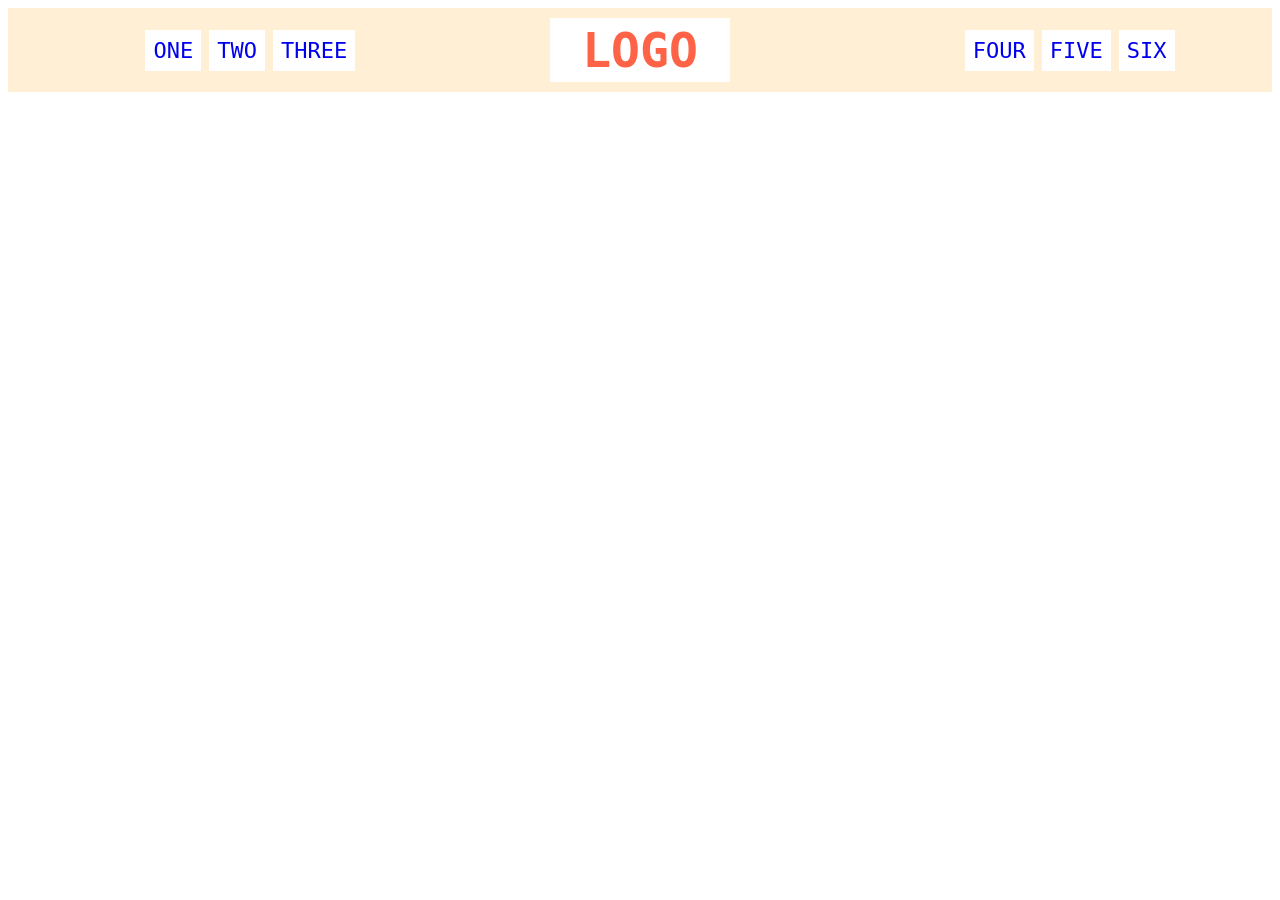
<file: flex/02-flex-header/index.html>
<!DOCTYPE html>
<html lang="en">
  <head>
    <meta charset="UTF-8">
    <meta http-equiv="X-UA-Compatible" content="IE=edge">
    <meta name="viewport" content="width=device-width, initial-scale=1.0">
    <title>Flex Header</title>
    <link rel="stylesheet" href="style.css">
  </head>
  <body>
    <div class="header">
      <div>
        <ul class="left-links">
          <li><a href="#">ONE</a></li>
          <li><a href="#">TWO</a></li>
          <li><a href="#">THREE</a></li>
        </ul>
      </div>
      <div class="logo">LOGO</div>
      <div>
        <ul class="right-links">
          <li><a href="#">FOUR</a></li>
          <li><a href="#">FIVE</a></li>
          <li><a href="#">SIX</a></li>
        </ul>
      </div>
    </div>
  </body>
</html>
</file>
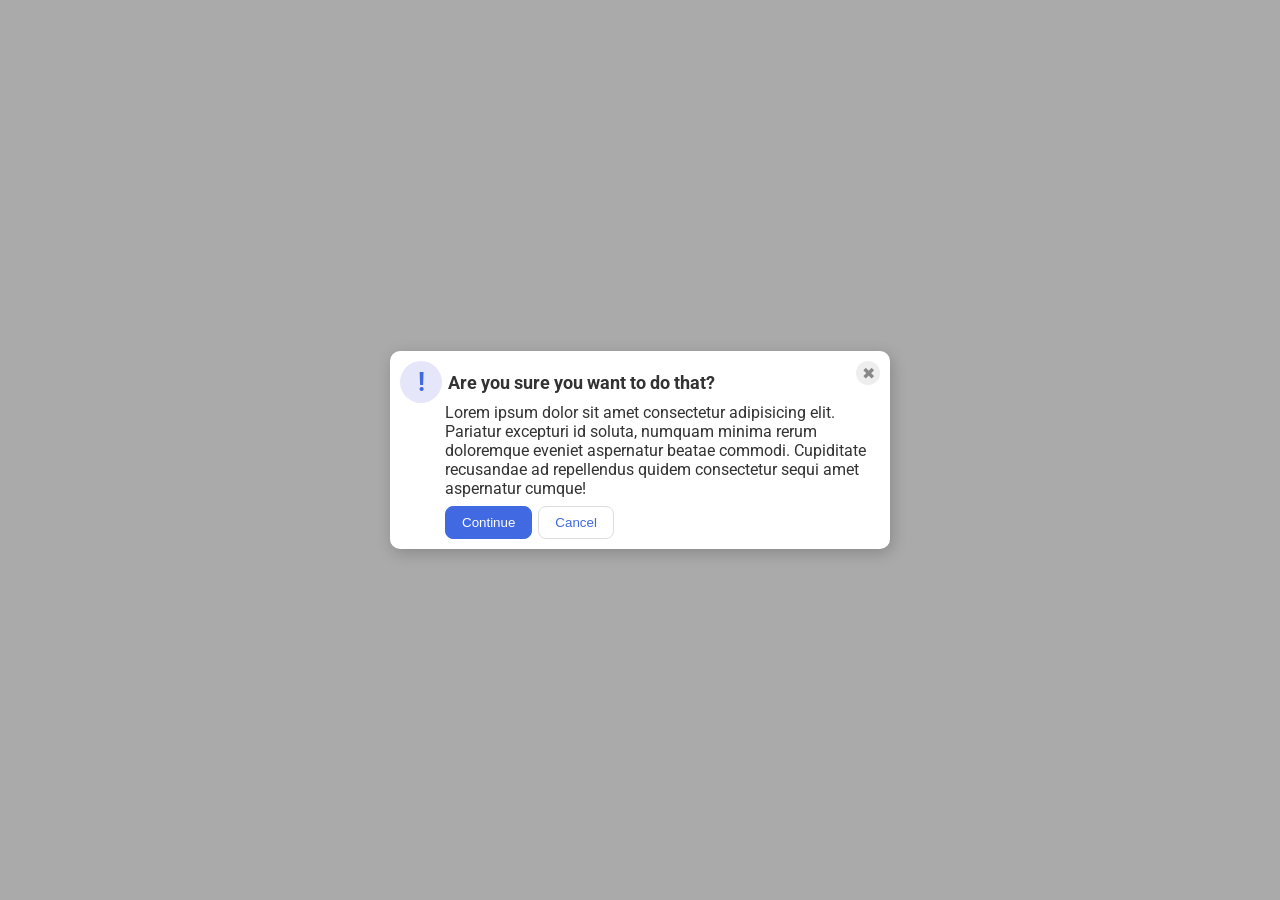
<file: flex/05-flex-modal/index.html>
<!DOCTYPE html>
<html lang="en">
  <head>
    <meta charset="UTF-8">
    <meta http-equiv="X-UA-Compatible" content="IE=edge">
    <meta name="viewport" content="width=device-width, initial-scale=1.0">
    <link rel="stylesheet" href="style.css">
    <title>Modal</title>
  </head>
  <body>
    <div class="modal">
      <div class="icon-header-close">
        <div class="icon">!</div>
        <div class="header">Are you sure you want to do that?</div>
        <div class="close-button">✖</div>
      </div> 
        <div class="text">Lorem ipsum dolor sit amet consectetur adipisicing elit. Pariatur excepturi id soluta, numquam minima rerum doloremque eveniet aspernatur beatae commodi. Cupiditate recusandae ad repellendus quidem consectetur sequi amet aspernatur cumque!</div>
        <div class="button-container"> 
          <button class="continue">Continue</button>
          <button class="cancel">Cancel</button>
        </div>  
    </div>
  </body>
</html>
</file>
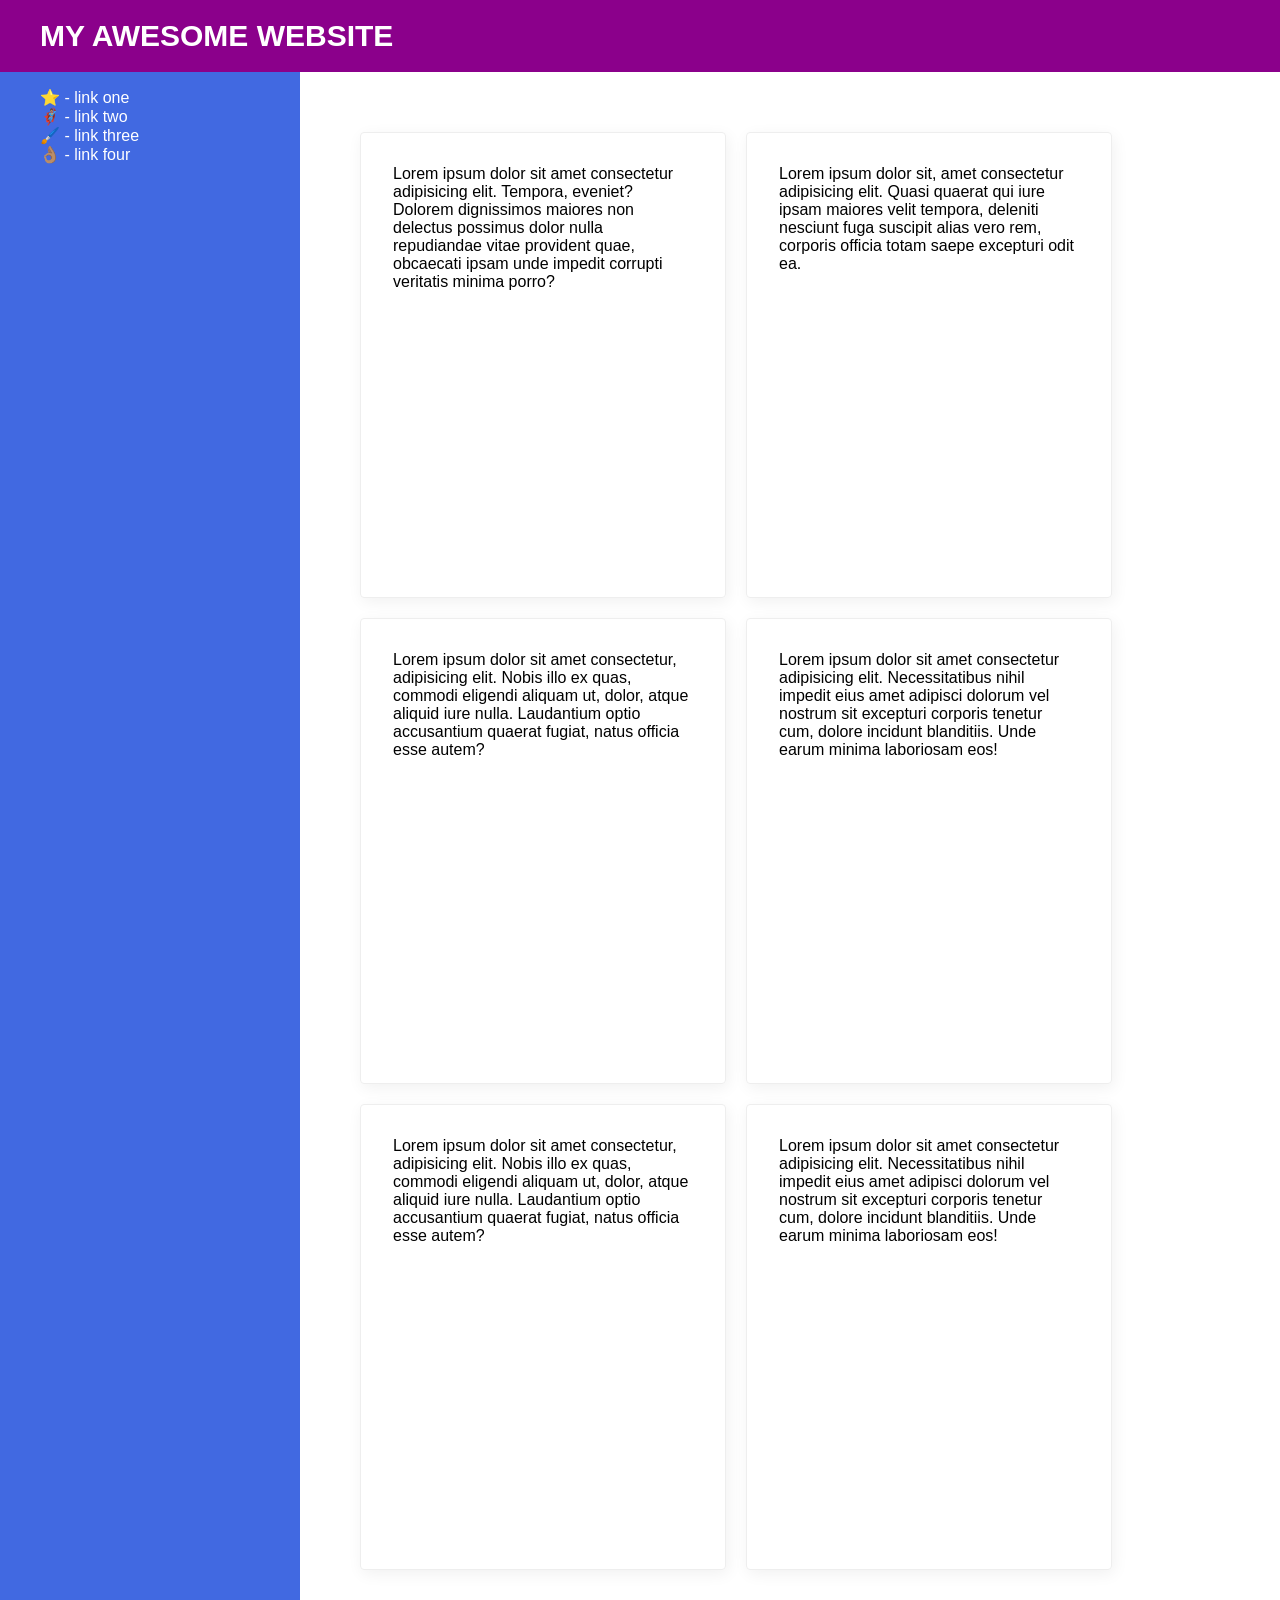
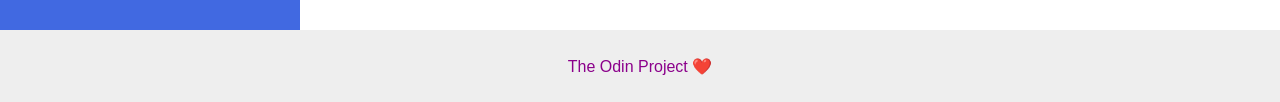
<file: flex/07-flex-layout-2/index.html>
<!DOCTYPE html>
<html lang="en">
  <head>
    <meta charset="UTF-8">
    <meta http-equiv="X-UA-Compatible" content="IE=edge">
    <meta name="viewport" content="width=device-width, initial-scale=1.0">
    <title>The Holy Grail</title>
    <link rel="stylesheet" href="style.css">
  </head>
  <body>
    <div class="header">
      MY AWESOME WEBSITE
    </div>
    <div class="content-class">
      <div class="sidebar">
        <ul>
          <li><a href="#">⭐ - link one</a></li>
          <li><a href="#">🦸🏽‍♂️ - link two</a></li>
          <li><a href="#">🖌️ - link three</a></li>
          <li><a href="#">👌🏽 - link four</a></li>
        </ul>
      </div>
      <div class="card-container"> 
        <div class="card">Lorem ipsum dolor sit amet consectetur adipisicing elit. Tempora, eveniet? Dolorem dignissimos maiores non delectus possimus dolor nulla repudiandae vitae provident quae, obcaecati ipsam unde impedit corrupti veritatis minima porro?</div>
        <div class="card">Lorem ipsum dolor sit, amet consectetur adipisicing elit. Quasi quaerat qui iure ipsam maiores velit tempora, deleniti nesciunt fuga suscipit alias vero rem, corporis officia totam saepe excepturi odit ea.</div>
        <div class="card">Lorem ipsum dolor sit amet consectetur, adipisicing elit. Nobis illo ex quas, commodi eligendi aliquam ut, dolor, atque aliquid iure nulla. Laudantium optio accusantium quaerat fugiat, natus officia esse autem?</div>
        <div class="card">Lorem ipsum dolor sit amet consectetur adipisicing elit. Necessitatibus nihil impedit eius amet adipisci dolorum vel nostrum sit excepturi corporis tenetur cum, dolore incidunt blanditiis. Unde earum minima laboriosam eos!</div>
        <div class="card">Lorem ipsum dolor sit amet consectetur, adipisicing elit. Nobis illo ex quas, commodi eligendi aliquam ut, dolor, atque aliquid iure nulla. Laudantium optio accusantium quaerat fugiat, natus officia esse autem?</div>
        <div class="card">Lorem ipsum dolor sit amet consectetur adipisicing elit. Necessitatibus nihil impedit eius amet adipisci dolorum vel nostrum sit excepturi corporis tenetur cum, dolore incidunt blanditiis. Unde earum minima laboriosam eos!</div>
      </div>
    </div>  
    <div class="footer">
      The Odin Project ❤️
    </div>
  </body>
</html>
</file>
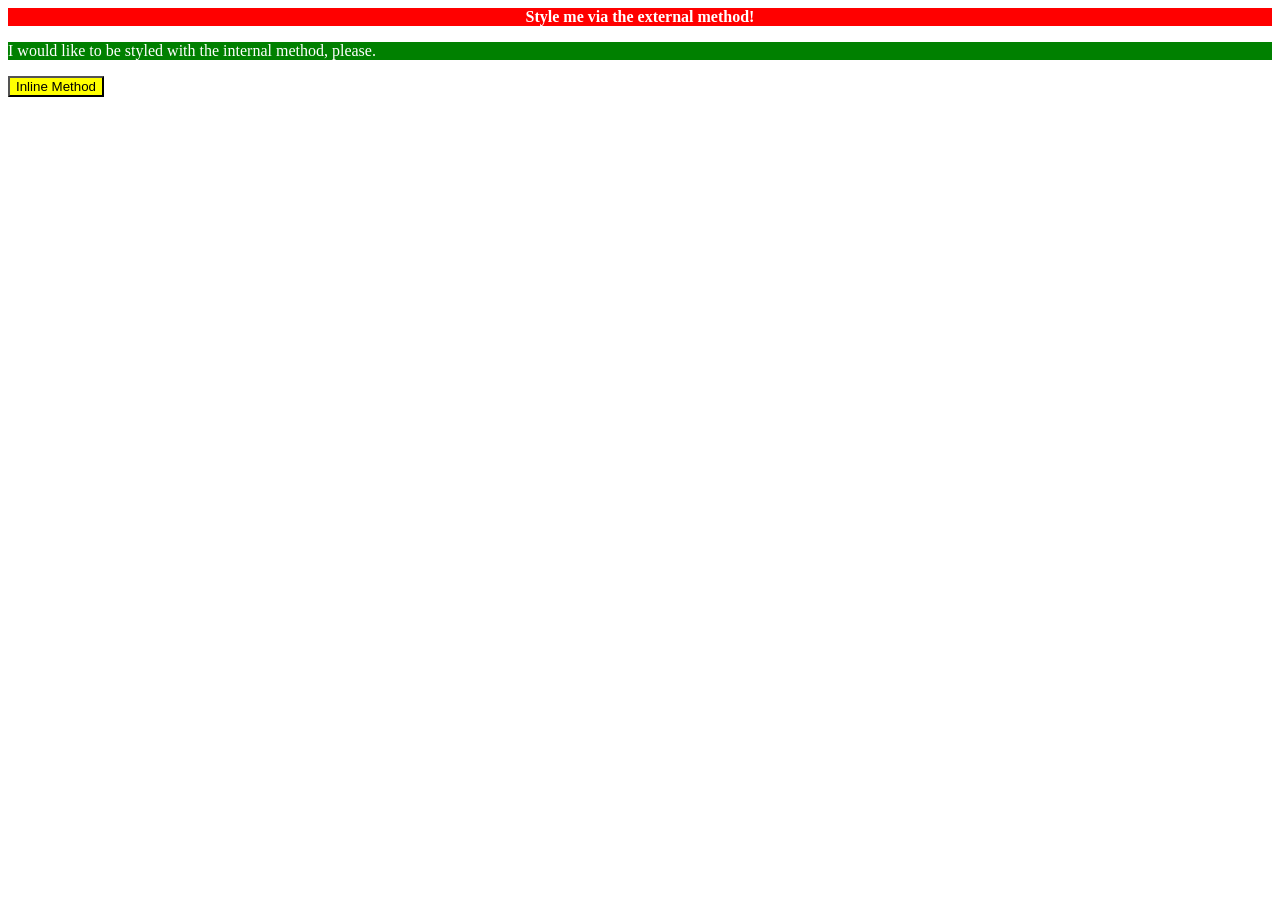
<file: foundations/01-css-methods/index.html>
<!DOCTYPE html>
<html lang="en">
  <head>
    <meta charset="UTF-8">
    <meta http-equiv="X-UA-Compatible" content="IE=edge">
    <meta name="viewport" content="width=device-width, initial-scale=1.0">
    <link rel="stylesheet" href="style.css">
    <title>Methods for Adding CSS</title>
    <style>
      p {
        color:white;
        background-color: green;
      }
    </style>
  </head>
  <body>
    <div>Style me via the external method!</div>
    <p>I would like to be styled with the internal method, please.</p>
    <button style="color:black;background-color:yellow;">Inline Method</button>
  </body>
</html>
</file>
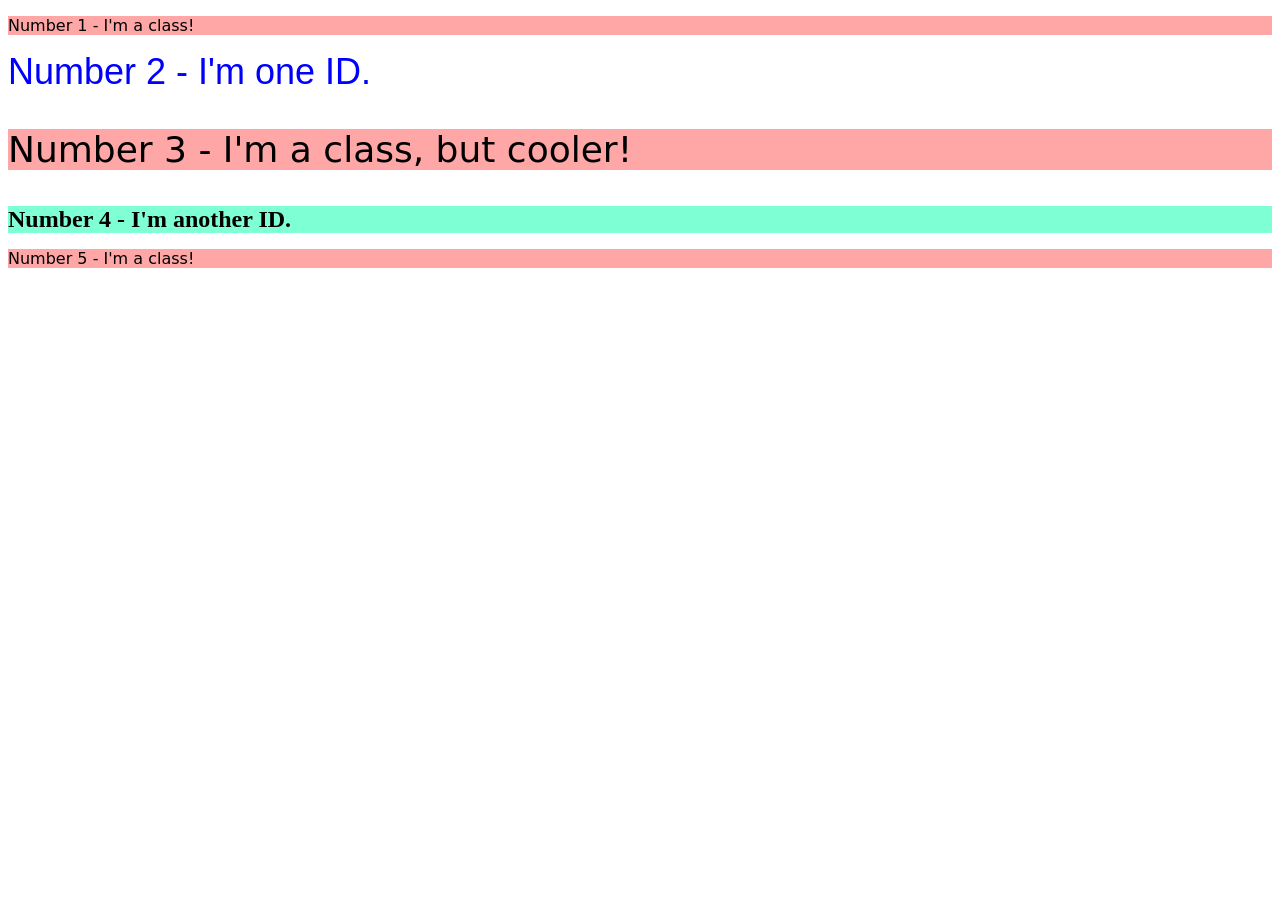
<file: foundations/02-class-id-selectors/index.html>
<!DOCTYPE html>
<html lang="en">
  <head>
    <meta charset="UTF-8">
    <meta http-equiv="X-UA-Compatible" content="IE=edge">
    <meta name="viewport" content="width=device-width, initial-scale=1.0">
    <title>Class and ID Selectors</title>
    <link rel="stylesheet" href="style.css">
  </head>
  <body>
    <p>Number 1 - I'm a class!</p>
    <div class="line-2">Number 2 - I'm one ID.</div>
    <p style="font-size: 36px">Number 3 - I'm a class, but cooler!</p>
    <div class="line-4">Number 4 - I'm another ID.</div>
    <p>Number 5 - I'm a class!</p>
  </body>
</html>
</file>
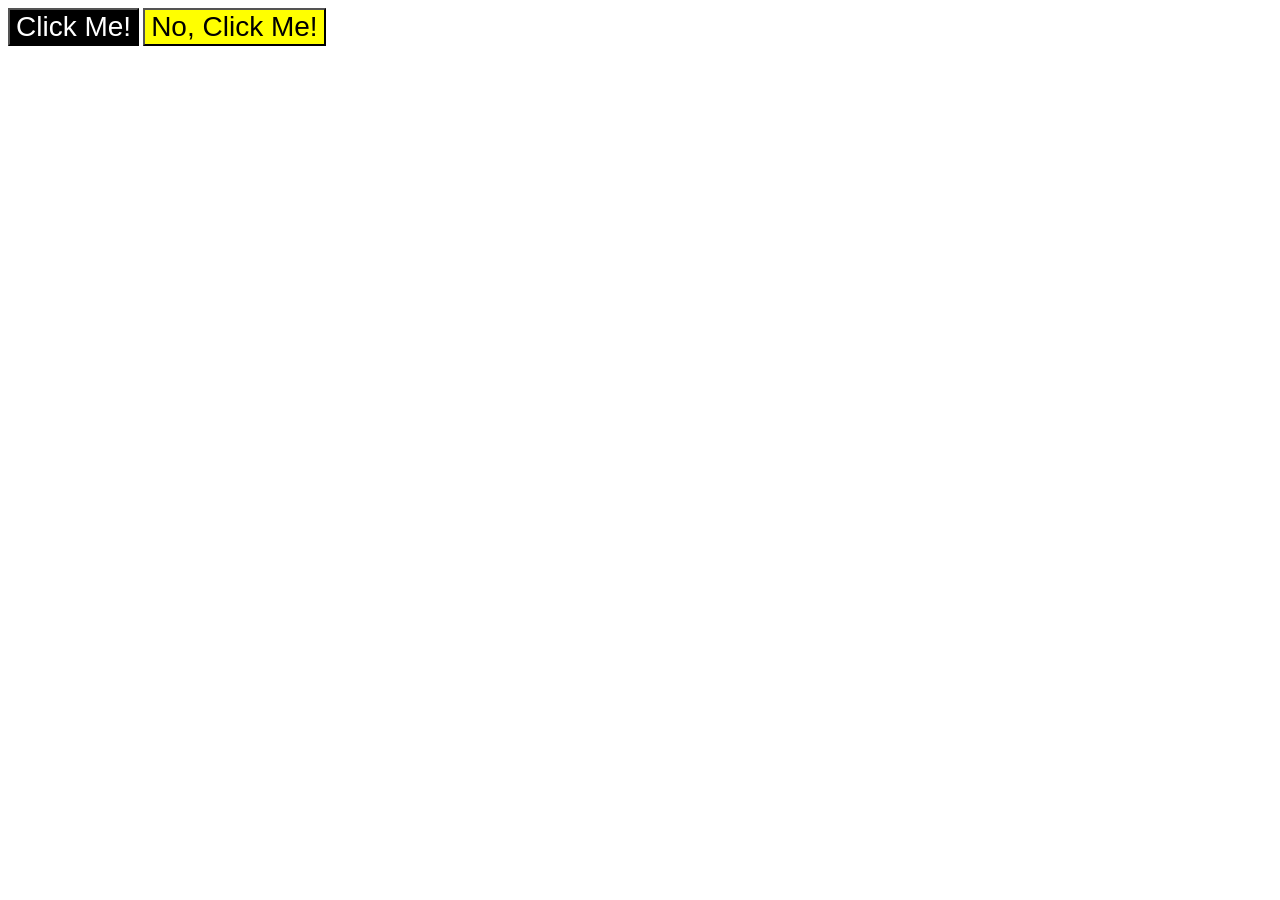
<file: foundations/03-grouping-selectors/index.html>
<!DOCTYPE html>
<html lang="en">
  <head>
    <meta charset="UTF-8">
    <meta http-equiv="X-UA-Compatible" content="IE=edge">
    <meta name="viewport" content="width=device-width, initial-scale=1.0">
    <title>Grouping Selectors</title>
    <link rel="stylesheet" href="style.css">
  </head>
  <body>
    <button class="button-text" id="black-button">Click Me!</button>
    <button class="button-text" id="yellow-button">No, Click Me!</button>
  </body>
</html>
</file>
<file: flex/02-flex-header/style.css>
.header  {
  font-family: monospace;
  background: papayawhip;
  display:flex;
  flex-direction: row;
  align-items: center;
  justify-content: space-around;
  flex-grow: 1;
}

.logo {
  font-size: 48px;
  font-weight: 900;
  color: tomato;
  background: white;
  padding: 4px 32px;
  display:flex;
  align-items: center;
  justify-content: center;
  margin-top: 10px;
  margin-bottom: 10px;
}



ul {
  /* this removes the dots on the list items*/
  list-style-type: none;
  display:flex;
  gap:8px;
}


a {
  font-size: 22px;
  background: white;
  padding: 8px;
  /* this removes the line under the links */
  text-decoration: none;
}
</file>
<file: flex/05-flex-modal/style.css>
@import url('https://fonts.googleapis.com/css2?family=Roboto:wght@400;700&display=swap');

html, body {
  height: 100%;
}

body {
  font-family: Roboto, sans-serif;
  margin: 0;
  background: #aaa;
  color: #333;
  /* I'll give you this one for free lol */
  display: flex;
  align-items: center;
  justify-content: center;
}

.modal {
  background: white;
  width: 480px;
  border-radius: 10px;
  box-shadow: 2px 4px 16px rgba(0,0,0,.2);
  padding:10px;
  justify-content: left;
}/*really?? i forgot to make this a flex container??*/

.icon-header-close {
  display:flex;
  flex-direction:row;
  /*justify-content: space-between;
  align-items:baseline;*/
}/*technically didn't have to do this; I could have just made the .modal a flexbox and it would have done the same thing*/


.icon {
  color: royalblue;
  font-size: 26px;
  font-weight: 700;
  background: lavender;
  width: 42px;
  height: 42px;
  border-radius: 50%;
  display: flex;
  align-items: center;
  justify-content: center;
  flex-shrink:0;
}

.close-button {
  background: #eee;
  border-radius: 50%;
  color: #888;
  font-weight: 400;
  font-size: 16px;
  height: 24px;
  width: 24px;
  display: flex;
  align-items: center;
  justify-content: center;
  justify-self:flex-end;
  flex-shrink:0; /*got from the solution; keeps icon from getting deformed*/
}

button {
  padding: 8px 16px;
  border-radius: 8px;
}

.button-container {
  display:inline-flex;
  margin-left:45px; /*to align with endof icon*/
  margin-top:8px;
  gap:6px;

}

button.continue {
  background: royalblue;
  border: 1px solid royalblue;
  color: white;
}

button.cancel {
  background: white;
  border: 1px solid #ddd;
  color: royalblue;
}

.header {
  font-weight: bolder;
  font-size: large;
  align-self:center;
  margin-left:6px; /*so that the heading matches up with the text exactly*/
  flex-basis:95%;/*my attempt to get the header to take up more space so that I can push the close button to the right side.*/
  
}


.text {
  margin-left:45px;
}
</file>
<file: flex/07-flex-layout-2/style.css>
body {
  font-family: -apple-system, BlinkMacSystemFont, 'Segoe UI', Roboto, Oxygen, Ubuntu, Cantarell, 'Open Sans', 'Helvetica Neue', sans-serif;
  margin: 0;
  min-height: 100vh;
}

.content-class {
  /*cards,sidebar*/
  display:flex;
  flex-direction:row;
}
.header {
  height: 72px;
  background: darkmagenta;
  color: white;
  display:flex;
  align-items:center;
  font-weight:bolder;
  font-size: 30px;
  padding-left:40px; /*so that the header aligns with the sidebar links*/
}

.footer {
  height: 72px;
  background: #eee;
  color: darkmagenta;
  display:flex;
  justify-content:center;
  align-items:center;
}

.sidebar {
  width: 300px;
  background: royalblue;
  display:flex;
  flex-shrink:0;
}

a {
  /*styles the links in the sidebar*/
  text-decoration:none;
  color:white;
}

li {
  list-style-type: none;
}

.card-container { /*container that causes cards to wrap and provides proper spacing between cards and other elements on page.*/
  display:flex;
  flex-wrap: wrap;
  gap:20px;
  margin:60px;
}

.card {
  border: 1px solid #eee;
  box-shadow: 2px 4px 16px rgba(0,0,0,.06);
  border-radius: 4px;
  height: 400px;
  width: 300px;
  padding: 32px;
}
</file>
<file: foundations/01-css-methods/style.css>
div {
    color:white;
    background-color:red;
    text-align:center;
    font-weight:bolder;
}
</file>
<file: foundations/02-class-id-selectors/style.css>
p {
    background-color:rgb(255, 167, 167);
    font-family: "Verdana", "DejaVu Sans", sans-serif;
}

.line-2 {
    color:blue;
    font-size: 36px;
    font-family:sans-serif;
}

.line-4 {
    background-color:aquamarine;
    font-size: 24px;
    font-weight:bold;
}
</file>
<file: foundations/03-grouping-selectors/style.css>
.button-text {
    font-size: 28px;
    font-family:'Helvetica', 'Times New Roman',sans-serif;
}

#black-button {
    color:white;
    background-color:black;
}

#yellow-button {
    color:black;
    background-color: yellow;
}
</file>
